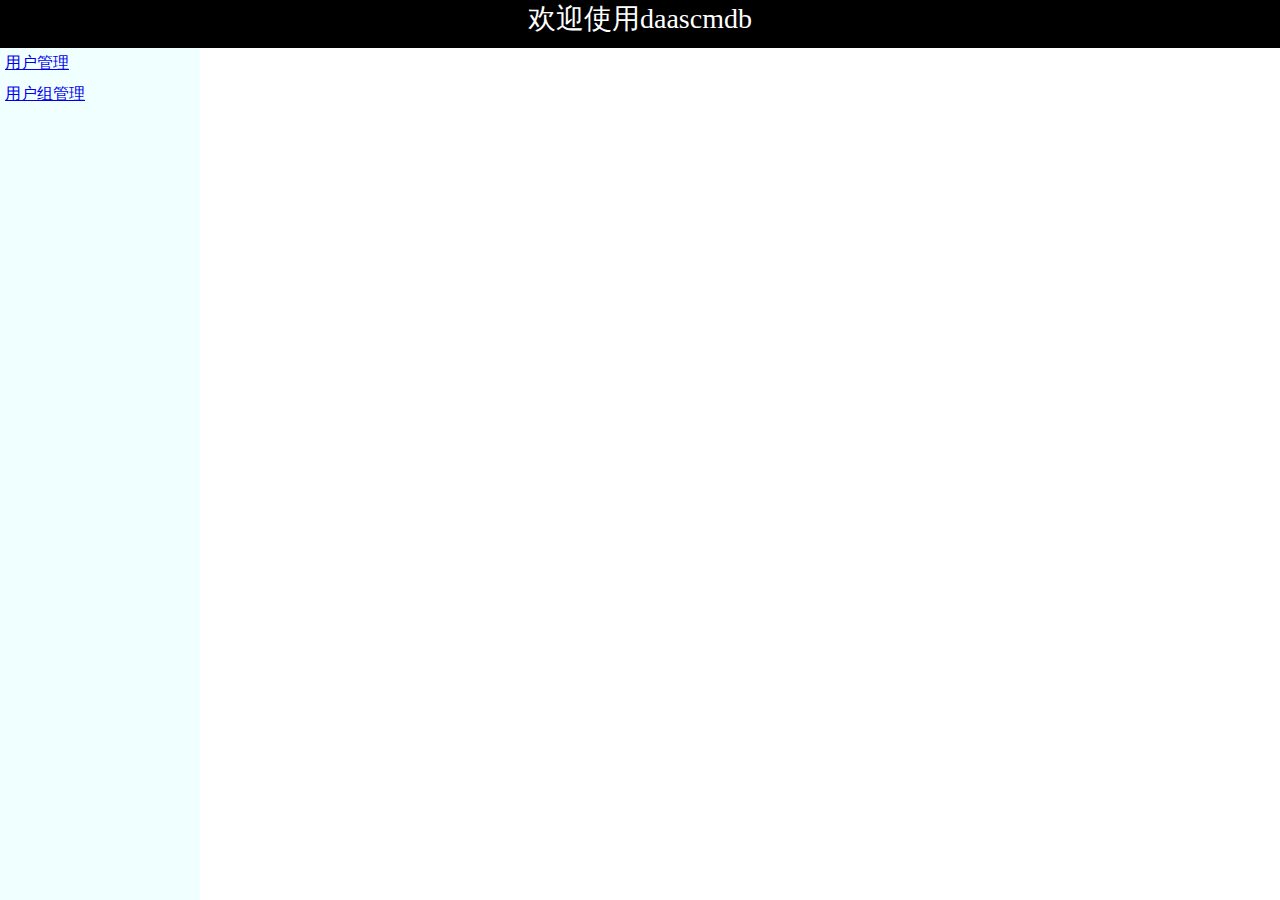
<file: templates/index.html>
<!DOCTYPE html>
<html lang="en">
<head>
    <meta charset="UTF-8">
    <title>网站首页</title>
    <style>
        body{
            margin: 0;
        }
        .menu{
            display: block;
            padding: 5px;
        }
    </style>
</head>
<body>
<div>
    <div style="height: 48px; background-color: black; color:white;font-size: 28px;text-align:center;overflow: hidden;">
        欢迎使用daascmdb
    </div>
    <div>
        <div style="position: absolute;top:48px;bottom: 0;left:0;width:200px;background-color: azure;">
            <a class="menu" href="/cmdb/user_info">用户管理</a>
            <a class="menu" href="/cmdb/group_info">用户组管理</a>
        </div>
    </div>
        <div style="position: absolute;top:48px;left:210px;bottom:0;right: 0;overflow: auto" >

        </div>
</div>
</body>
</html>
</file>
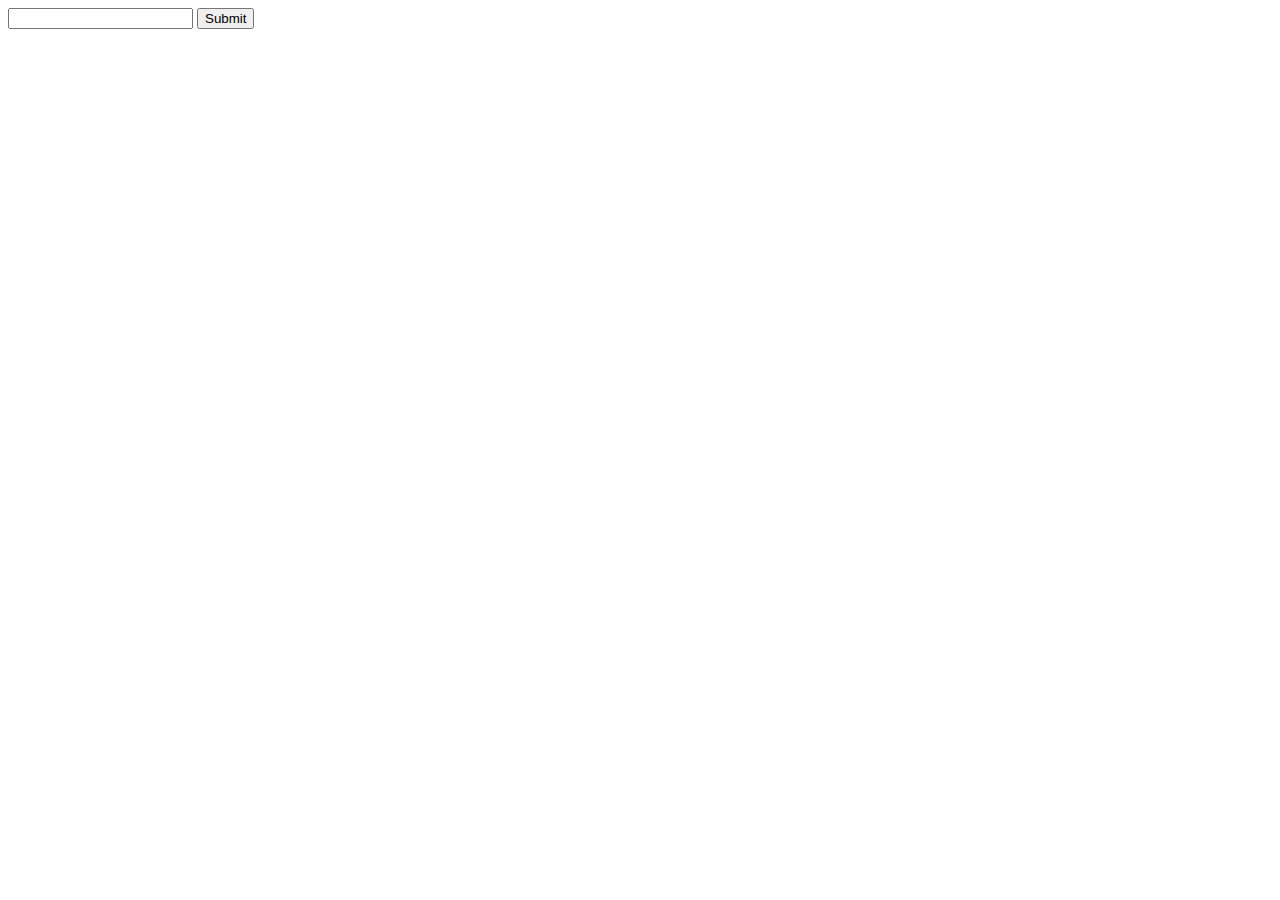
<file: templates/home.html>
<!DOCTYPE html>
<html lang="en">
<head>
    <meta charset="UTF-8">
    <title>用户首页</title>
</head>
<body>
<form action="/home/" method="POST">
    <input type="text" name="user"/>
    <input type="submit"/>
</form>
</body>
</html>
</file>
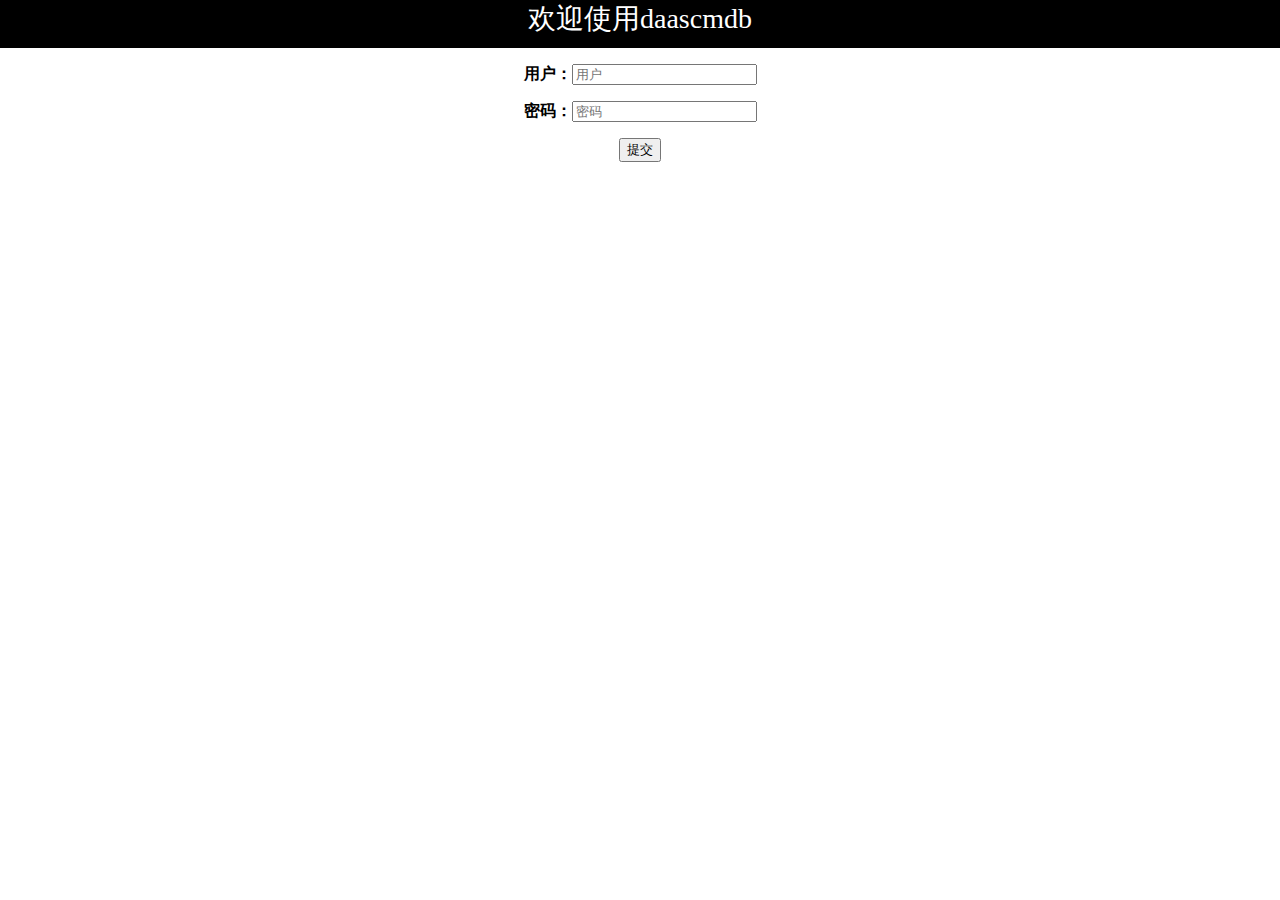
<file: templates/login.html>
<!DOCTYPE html>
<html lang="en">
<head>
    <meta charset="UTF-8">
    <title>登录首页</title>
    <style>
        body{
            margin: 0;
        }
        .menu{
            display: block;
            padding: 5px;
        }
    </style>
</head>
<body>
<div style="height: 48px; background-color: black; color:white;font-size: 28px;text-align:center;overflow: hidden;">
        欢迎使用daascmdb
</div>
<div style="text-align:center;overflow: hidden;">
    <form action="/cmdb/login/" method="POST" enctype="multipart/form-data">
        <p>
            <b>用户：</b><input type="text" name="user" placeholder="用户"/>
        </p>
        <p>
           <b>密码：</b><input type="password" name="pwd" placeholder="密码"/>
        </p>

        <input type="submit" value="提交" />
    </form>
</div>
</body>
</html>
</file>
